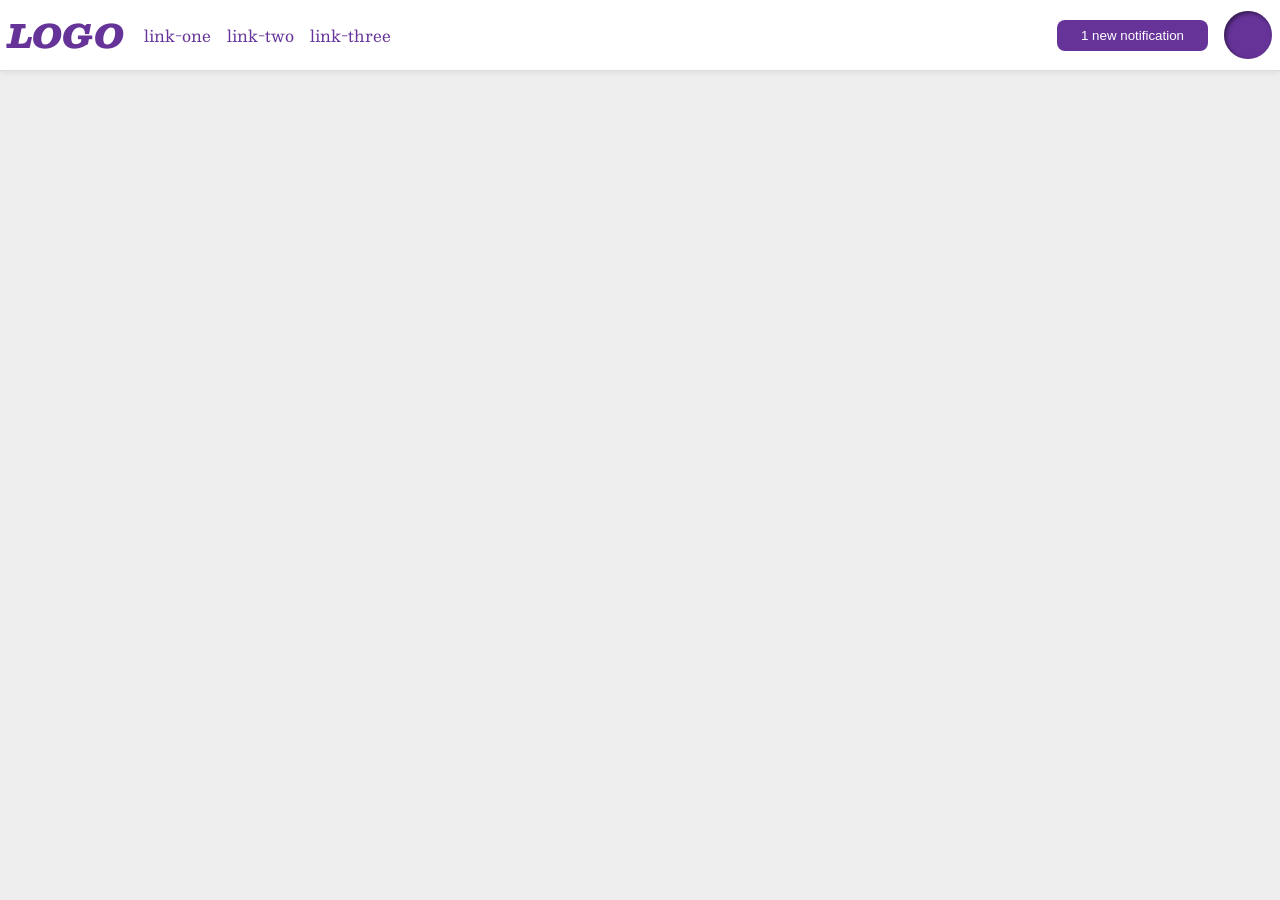
<file: foundations/flex/03-flex-header-2/index.html>
<!DOCTYPE html>
<html lang="en">

<head>
  <meta charset="UTF-8">
  <meta http-equiv="X-UA-Compatible" content="IE=edge">
  <meta name="viewport" content="width=device-width, initial-scale=1.0">
  <title>Flex Header 2</title>
  <link rel="stylesheet" href="style.css">
</head>

<body>
  <div class="header">
    <div class="left">
      <div class="logo">
        LOGO
      </div>
      <ul class="links">
        <li><a href="https://google.com">link-one</a></li>
        <li><a href="https://google.com">link-two</a></li>
        <li><a href="https://google.com">link-three</a></li>
      </ul>
    </div>
    <div class="right">
      <button class="notifications">
        1 new notification
      </button>
      <div class="profile-image"></div>
    </div>
  </div>
</body>

</html>
</file>
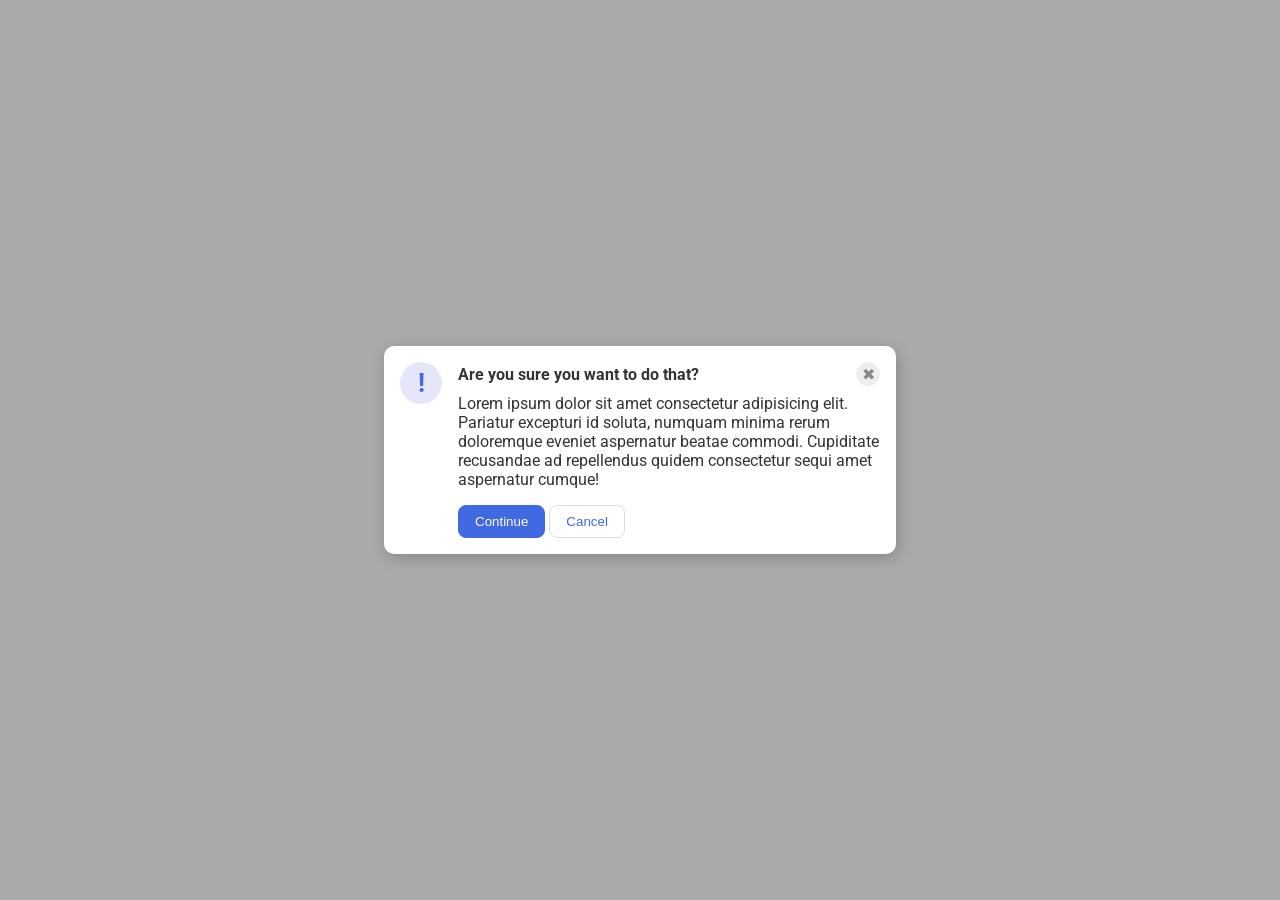
<file: foundations/flex/05-flex-modal/index.html>
<!DOCTYPE html>
<html lang="en">

<head>
  <meta charset="UTF-8">
  <meta http-equiv="X-UA-Compatible" content="IE=edge">
  <meta name="viewport" content="width=device-width, initial-scale=1.0">
  <link rel="stylesheet" href="style.css">
  <title>Modal</title>
</head>

<body>
  <div class="modal">
    <div class="icon">!</div>
    <div class="content">
      <div class="header">Are you sure you want to do that?<button class="close-button">✖</button></div>

      <div class="text">Lorem ipsum dolor sit amet consectetur adipisicing elit. Pariatur excepturi id soluta, numquam
        minima rerum doloremque eveniet aspernatur beatae commodi. Cupiditate recusandae ad repellendus quidem
        consectetur sequi amet aspernatur cumque!</div>
      <button class="continue">Continue</button>
      <button class="cancel">Cancel</button>
    </div>
  </div>
</body>

</html>
</file>
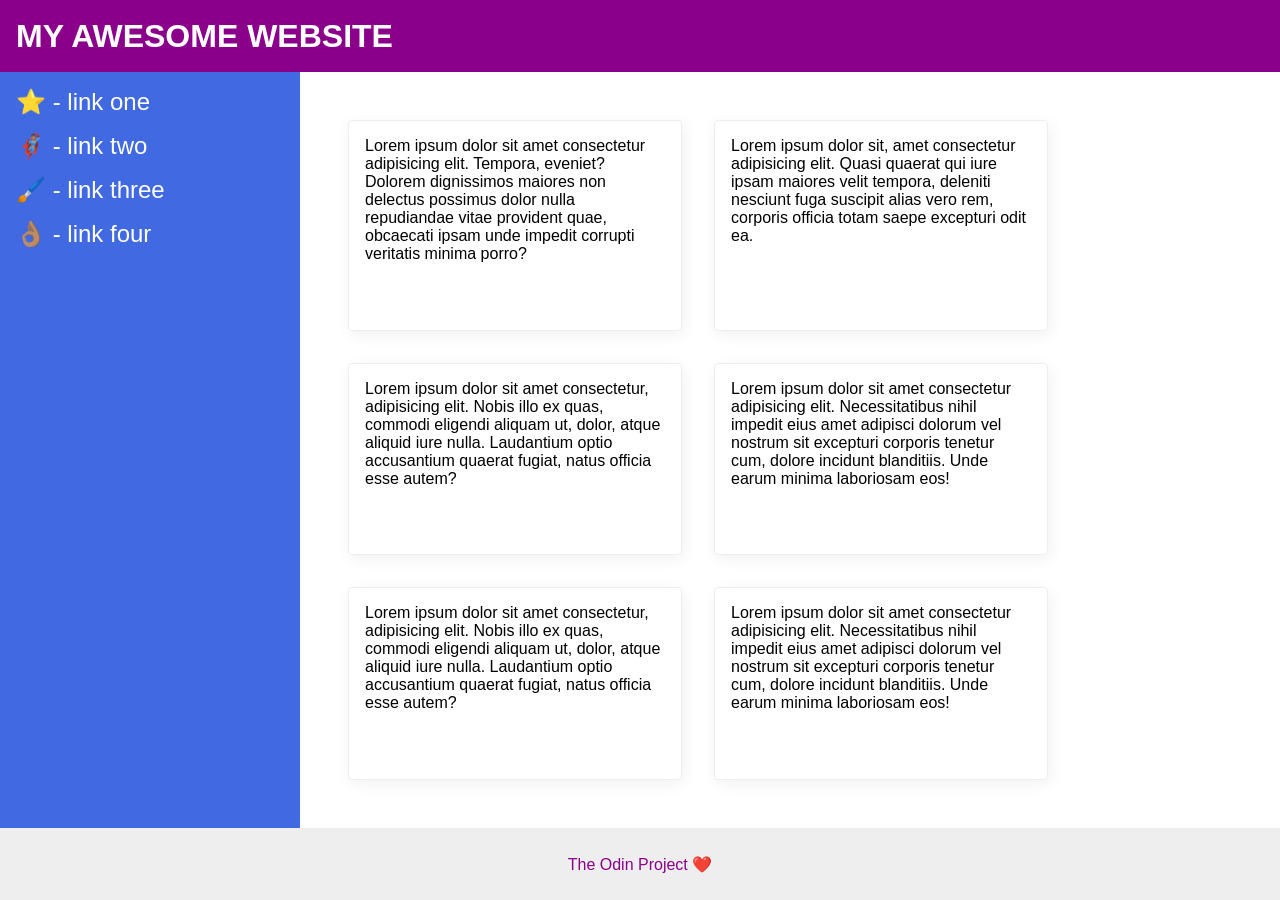
<file: foundations/flex/07-flex-layout-2/index.html>
<!DOCTYPE html>
<html lang="en">

<head>
  <meta charset="UTF-8">
  <meta http-equiv="X-UA-Compatible" content="IE=edge">
  <meta name="viewport" content="width=device-width, initial-scale=1.0">
  <title>The Holy Grail</title>
  <link rel="stylesheet" href="style.css">
</head>

<body>
  <div class="header">
    MY AWESOME WEBSITE
  </div>
  <div class="main">
    <div class="sidebar">
      <ul>
        <li><a href="#">⭐ - link one</a></li>
        <li><a href="#">🦸🏽‍♂️ - link two</a></li>
        <li><a href="#">🖌️ - link three</a></li>
        <li><a href="#">👌🏽 - link four</a></li>
      </ul>
    </div>

    <div class="content">
      <div class="card">Lorem ipsum dolor sit amet consectetur adipisicing elit. Tempora, eveniet? Dolorem dignissimos
        maiores non delectus possimus dolor nulla repudiandae vitae provident quae, obcaecati ipsam unde impedit
        corrupti
        veritatis minima porro?</div>
      <div class="card">Lorem ipsum dolor sit, amet consectetur adipisicing elit. Quasi quaerat qui iure ipsam maiores
        velit tempora, deleniti nesciunt fuga suscipit alias vero rem, corporis officia totam saepe excepturi odit ea.
      </div>
      <div class="card">Lorem ipsum dolor sit amet consectetur, adipisicing elit. Nobis illo ex quas, commodi eligendi
        aliquam ut, dolor, atque aliquid iure nulla. Laudantium optio accusantium quaerat fugiat, natus officia esse
        autem?</div>
      <div class="card">Lorem ipsum dolor sit amet consectetur adipisicing elit. Necessitatibus nihil impedit eius amet
        adipisci dolorum vel nostrum sit excepturi corporis tenetur cum, dolore incidunt blanditiis. Unde earum minima
        laboriosam eos!</div>
      <div class="card">Lorem ipsum dolor sit amet consectetur, adipisicing elit. Nobis illo ex quas, commodi eligendi
        aliquam ut, dolor, atque aliquid iure nulla. Laudantium optio accusantium quaerat fugiat, natus officia esse
        autem?</div>
      <div class="card">Lorem ipsum dolor sit amet consectetur adipisicing elit. Necessitatibus nihil impedit eius amet
        adipisci dolorum vel nostrum sit excepturi corporis tenetur cum, dolore incidunt blanditiis. Unde earum minima
        laboriosam eos!</div>
    </div>

  </div>

  <div class="footer">
    The Odin Project ❤️
  </div>
</body>

</html>
</file>
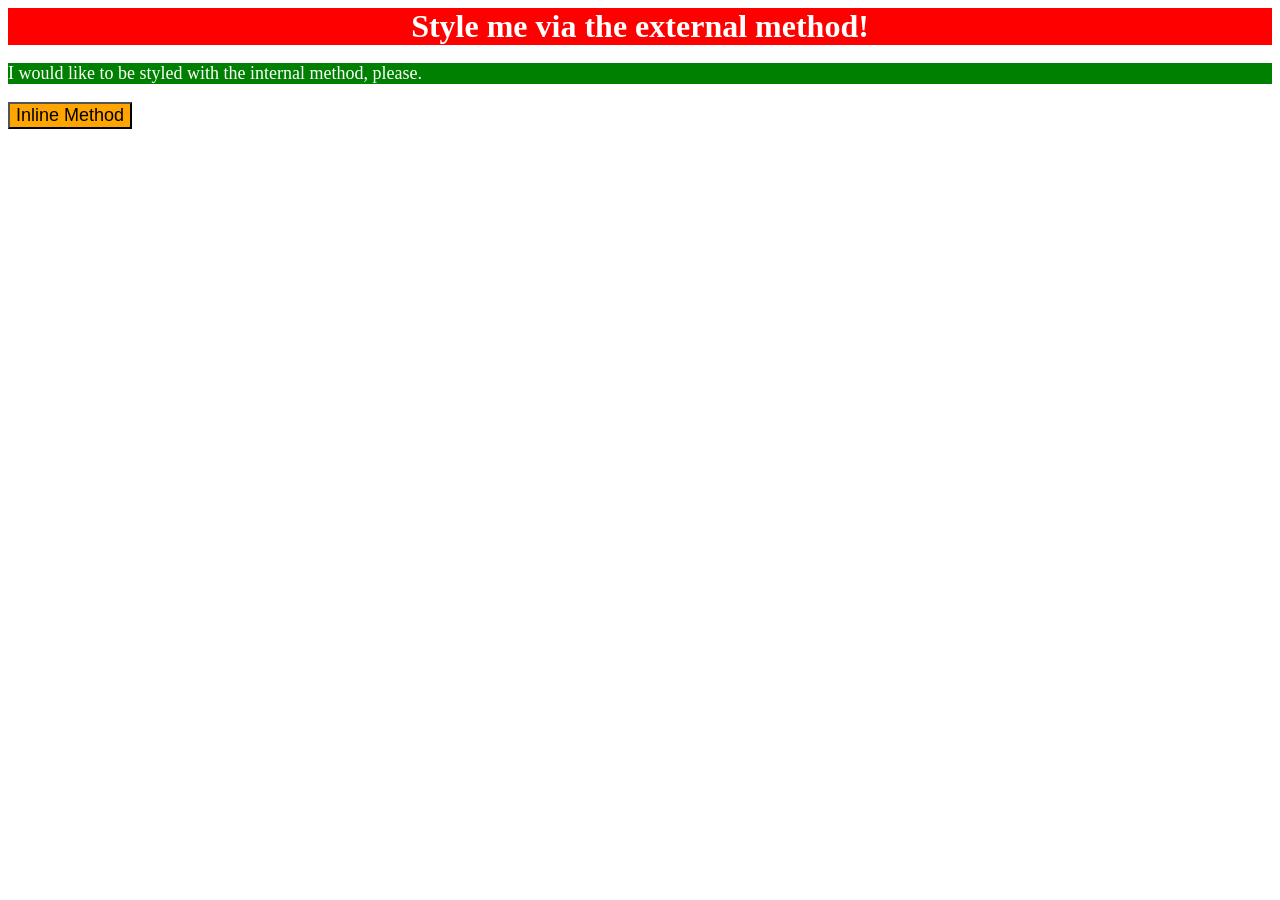
<file: foundations/intro-to-css/01-css-methods/index.html>
<!DOCTYPE html>
<html lang="en">
  <head>
    <meta charset="UTF-8">
    <meta http-equiv="X-UA-Compatible" content="IE=edge">
    <meta name="viewport" content="width=device-width, initial-scale=1.0">
    <link rel="stylesheet" href="./styles.css"/>
    <style>
      p {
        background-color: green;
        color: white;
        font-size: 18px;
      }
    </style>
    <title>Methods for Adding CSS</title>
  </head>
  <body>
    <div>Style me via the external method!</div>
    <p>I would like to be styled with the internal method, please.</p>
    <button style="background-color: orange;font-size: 18px;">Inline Method</button>
  </body>
</html>
</file>
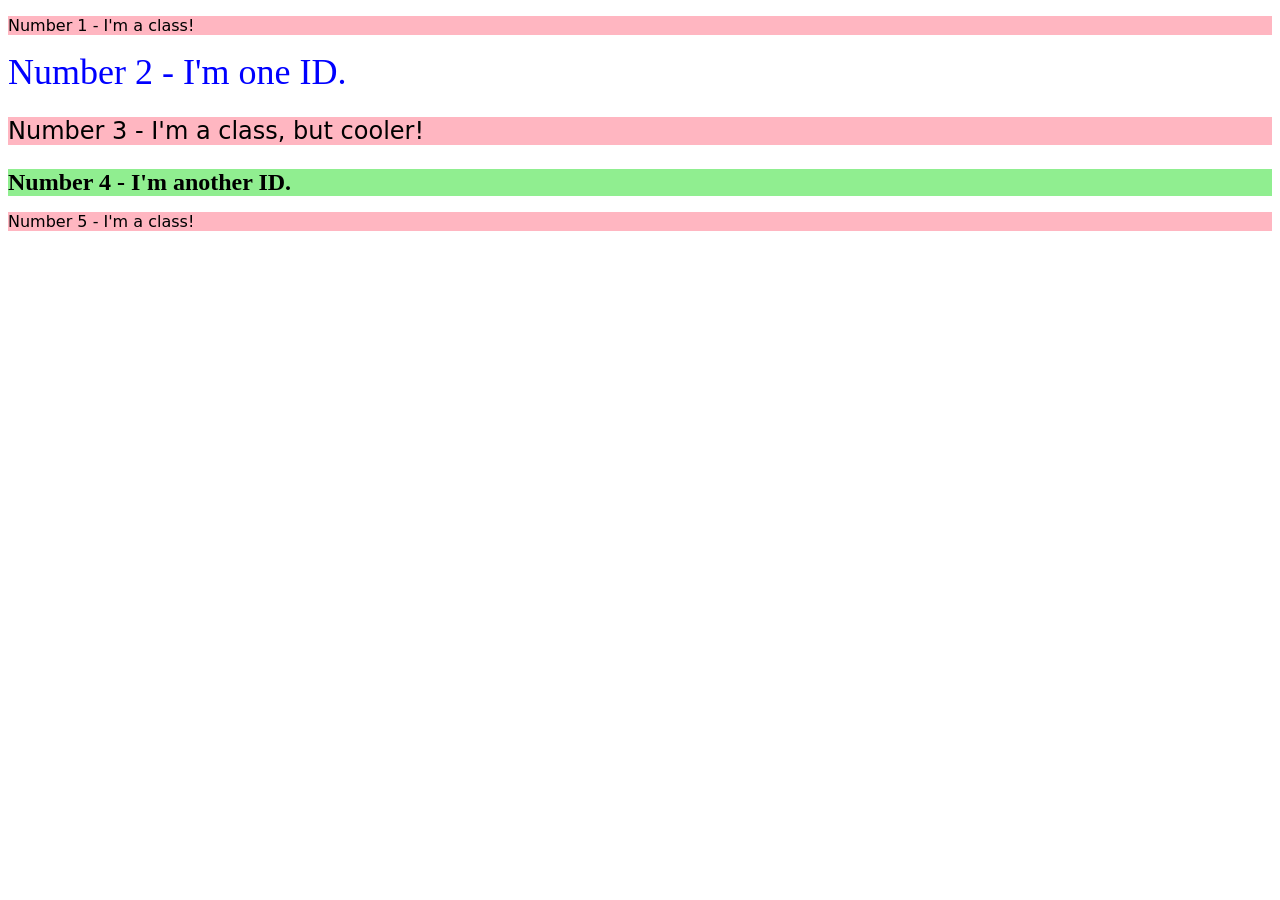
<file: foundations/intro-to-css/02-class-id-selectors/index.html>
<!DOCTYPE html>
<html lang="en">
  <head>
    <meta charset="UTF-8">
    <meta http-equiv="X-UA-Compatible" content="IE=edge">
    <meta name="viewport" content="width=device-width, initial-scale=1.0">
    <title>Class and ID Selectors</title>
    <link rel="stylesheet" href="style.css">
  </head>
  <body>
    <p class="goofy">Number 1 - I'm a class!</p>
    <div id="skyish">Number 2 - I'm one ID.</div>
    <p class="goofy scooby">Number 3 - I'm a class, but cooler!</p>
    <div id="grassy">Number 4 - I'm another ID.</div>
    <p class="goofy">Number 5 - I'm a class!</p>
  </body>
</html>
</file>
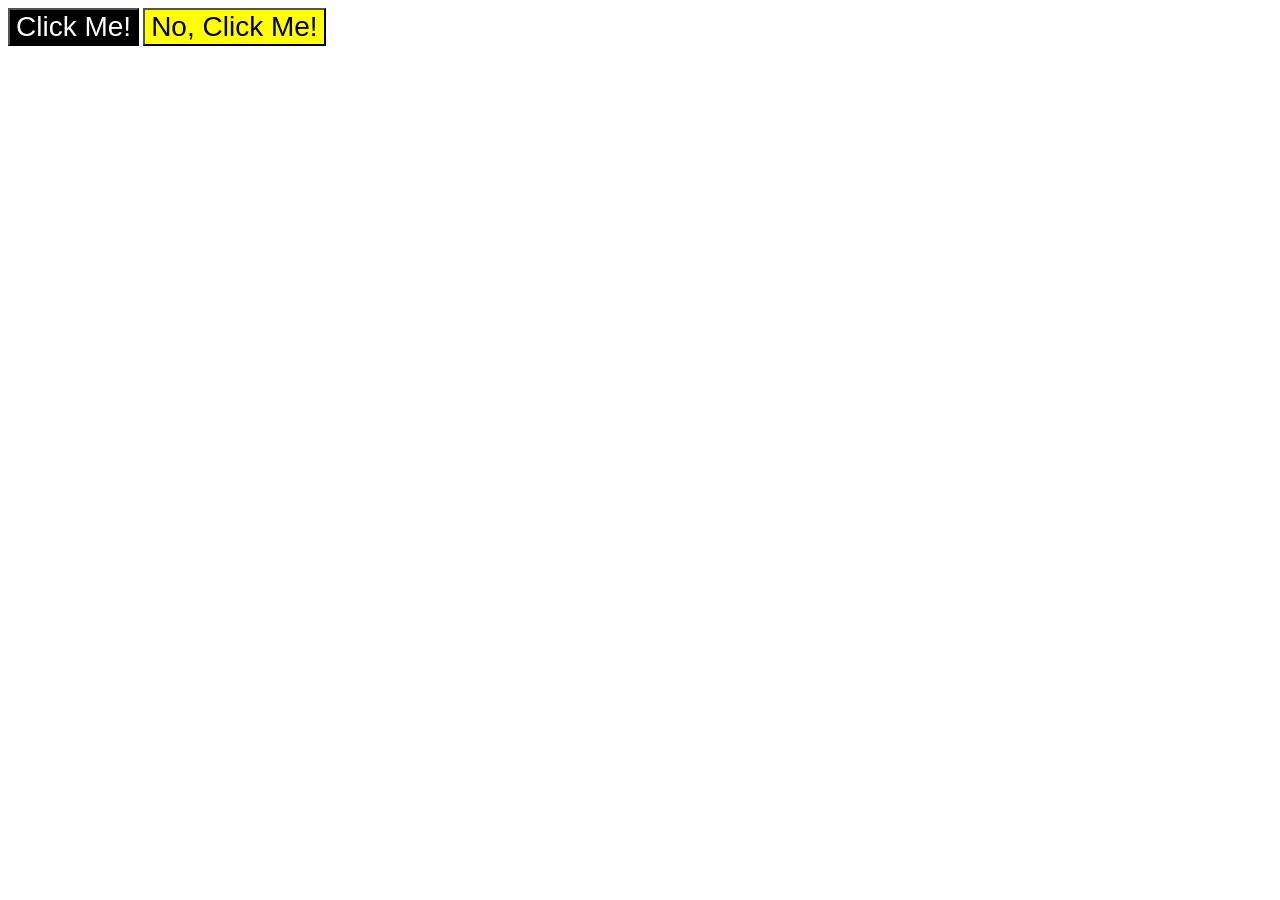
<file: foundations/intro-to-css/03-grouping-selectors/index.html>
<!DOCTYPE html>
<html lang="en">
  <head>
    <meta charset="UTF-8">
    <meta http-equiv="X-UA-Compatible" content="IE=edge">
    <meta name="viewport" content="width=device-width, initial-scale=1.0">
    <title>Grouping Selectors</title>
    <link rel="stylesheet" href="style.css">
  </head>
  <body>
    <button class="rocky">Click Me!</button>
    <button class="lucky">No, Click Me!</button>
  </body>
</html>
</file>
<file: foundations/flex/03-flex-header-2/style.css>
/* this is some magical font-importing.  
you'll learn about it later. */
@import url('https://fonts.googleapis.com/css2?family=Besley:ital,wght@0,400;1,900&display=swap');

body {
  margin: 0;
  background: #eee;
  font-family: Besley, serif;
}

.header {
  background: white;
  border-bottom: 1px solid #ddd;
  box-shadow: 0 0 8px rgba(0,0,0,.1);
}

.profile-image {
  background: rebeccapurple;
  box-shadow: inset 2px 2px 4px rgba(0,0,0,.5);
  border-radius: 50%;
  width: 48px;
  height: 48px;
}

.logo {
  color: rebeccapurple;
  font-size: 32px;
  font-weight: 900;
  font-style: italic;
}

button {
  border: none;
  border-radius: 8px;
  background: rebeccapurple;
  color: white;
  padding: 8px 24px;
}

a {
  /* this removes the line under our links */
  text-decoration: none;
  color: rebeccapurple;
}

ul {
  list-style-type: none;
}

.header {
  display: flex;
  align-items: center;
  justify-content: space-between;
  padding: 8px;
}

.links {
  display: flex;
  margin: 0;
  padding: 0;
  gap: 16px;
}

.right {
  display: flex;
  align-items: center;
  gap: 16px;
}

.left {
  display: flex;
  align-items: center;
  gap: 20px;
}
</file>
<file: foundations/flex/05-flex-modal/style.css>
@import url('https://fonts.googleapis.com/css2?family=Roboto:wght@400;700&display=swap');

html, body {
  height: 100%;
}

body {
  font-family: Roboto, sans-serif;
  margin: 0;
  background: #aaa;
  color: #333;
  /* I'll give you this one for free lol */
  display: flex;
  align-items: center;
  justify-content: center;
}

.modal {
  background: white;
  width: 480px;
  border-radius: 10px;
  box-shadow: 2px 4px 16px rgba(0,0,0,.2);
}

.icon {
  color: royalblue;
  font-size: 26px;
  font-weight: 700;
  background: lavender;
  width: 42px;
  height: 42px;
  border-radius: 50%;
  display: flex;
  align-items: center;
  justify-content: center;
}

.close-button {
  background: #eee;
  border-radius: 50%;
  color: #888;
  font-weight: 400;
  font-size: 16px;
  height: 24px;
  width: 24px;
  display: flex;
  align-items: center;
  justify-content: center;
  border: 1px solid #eee;
  padding: 0;
}

button {
  cursor: pointer;
  padding: 8px 16px;
  border-radius: 8px;
}

button.continue {
  background: royalblue;
  border: 1px solid royalblue;
  color: white;
}

button.cancel {
  background: white;
  border: 1px solid #ddd;
  color: royalblue;
}

.modal {
  padding: 16px;
  display: flex;
  gap: 16px;
}

.icon {
  flex-shrink: 0;
}

.header {
  display: flex;
  justify-content: space-between;
  align-items: center;
  font-weight: bold;
  margin-bottom: 8px;;
}

.text {
  margin-bottom: 16px;
}
</file>
<file: foundations/flex/07-flex-layout-2/style.css>
body {
  font-family: -apple-system, BlinkMacSystemFont, 'Segoe UI', Roboto, Oxygen, Ubuntu, Cantarell, 'Open Sans', 'Helvetica Neue', sans-serif;
  margin: 0;
  min-height: 100vh;
}

.header {
  height: 72px;
  background: darkmagenta;
  color: white;
  font-size: 32px;
  font-weight: 900;
  display: flex;
  align-items: center;
  padding: 0 16px;
}

.footer {
  height: 72px;
  background: #eee;
  color: darkmagenta;
  display: flex;
  justify-content: center;
  align-items: center;
}

.sidebar {
  width: 300px;
  background: royalblue;
  box-sizing: border-box;
}

.card {
  border: 1px solid #eee;
  box-shadow: 2px 4px 16px rgba(0, 0, 0, .06);
  border-radius: 4px;
}

body {
  display: flex;
  flex-direction: column;
}

.main {
  display: flex;
  flex: 1;
}

ul {
  list-style-type: none;
  margin: 0;
  padding: 0;
}

.sidebar {
  padding: 16px;
  flex-shrink: 0;
}

a {
  color: white;
  text-decoration: none;
  font-size: 24px;
}

.content {
  padding: 48px;
  display: flex;
  flex-wrap: wrap;
  gap: 32px;
}

.card {
  padding: 16px;
  width: 300px;
}

li {
  margin-bottom: 16px;
}
</file>
<file: foundations/intro-to-css/01-css-methods/styles.css>
div {
    background-color: red;
    color: white;
    font-size: 32px;
    text-align: center;
    font-weight: bold;
}
</file>
<file: foundations/intro-to-css/02-class-id-selectors/style.css>
/* Add CSS Styling */
.goofy {
    background-color: lightpink;
    font-family: "Verdana", "Dejavu Sans", sans-serif;
}

.scooby {
    font-size: 24px;
}

#skyish {
    color: blue;
    font-size: 36px;
}

#grassy {
    background-color: lightgreen;
    font-size: 24px;
    font-weight: bold;
}
</file>
<file: foundations/intro-to-css/03-grouping-selectors/style.css>
/* Add CSS Styling */
.rocky,
.lucky {
    font-size: 28px;
    font-family: "Helvetica", "Times New Roman", sans-serif;
}

.rocky {
    background-color: black;
    color: white;
}

.lucky {
    background-color: yellow;
}
</file>
